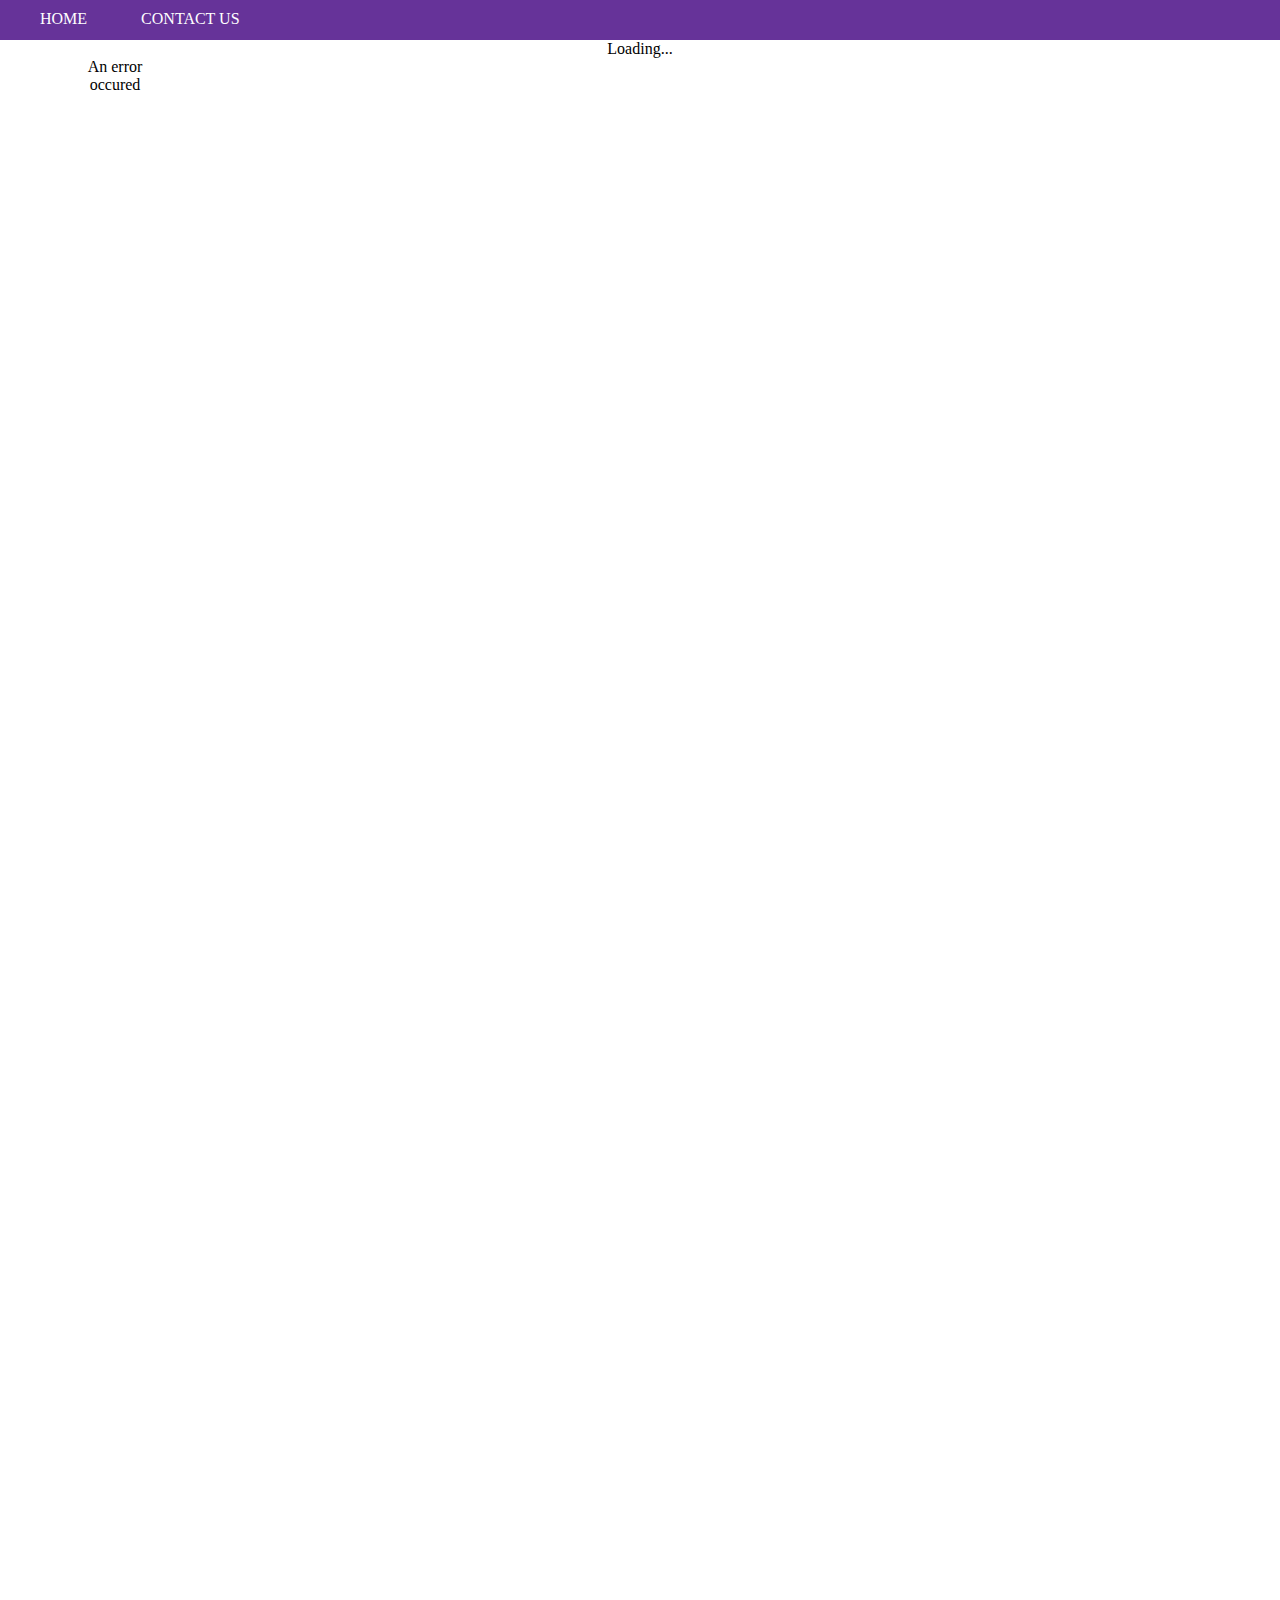
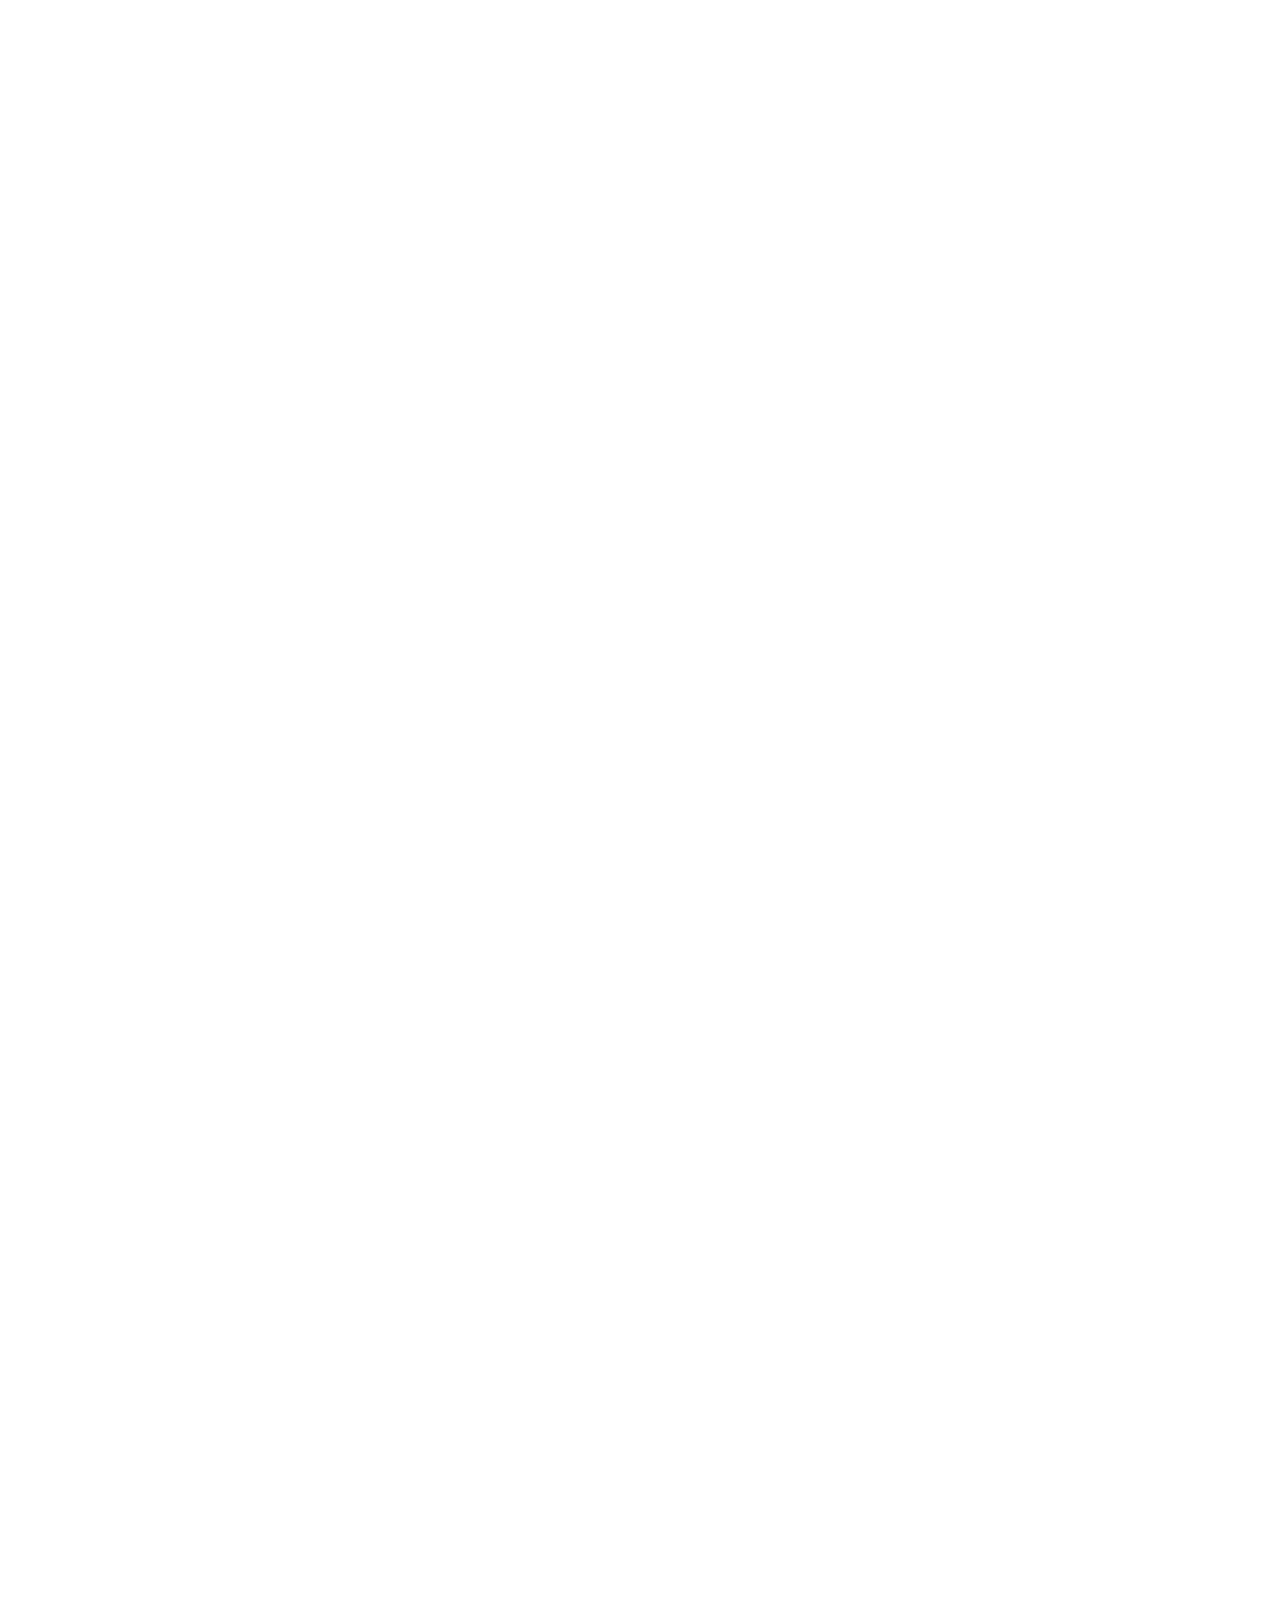
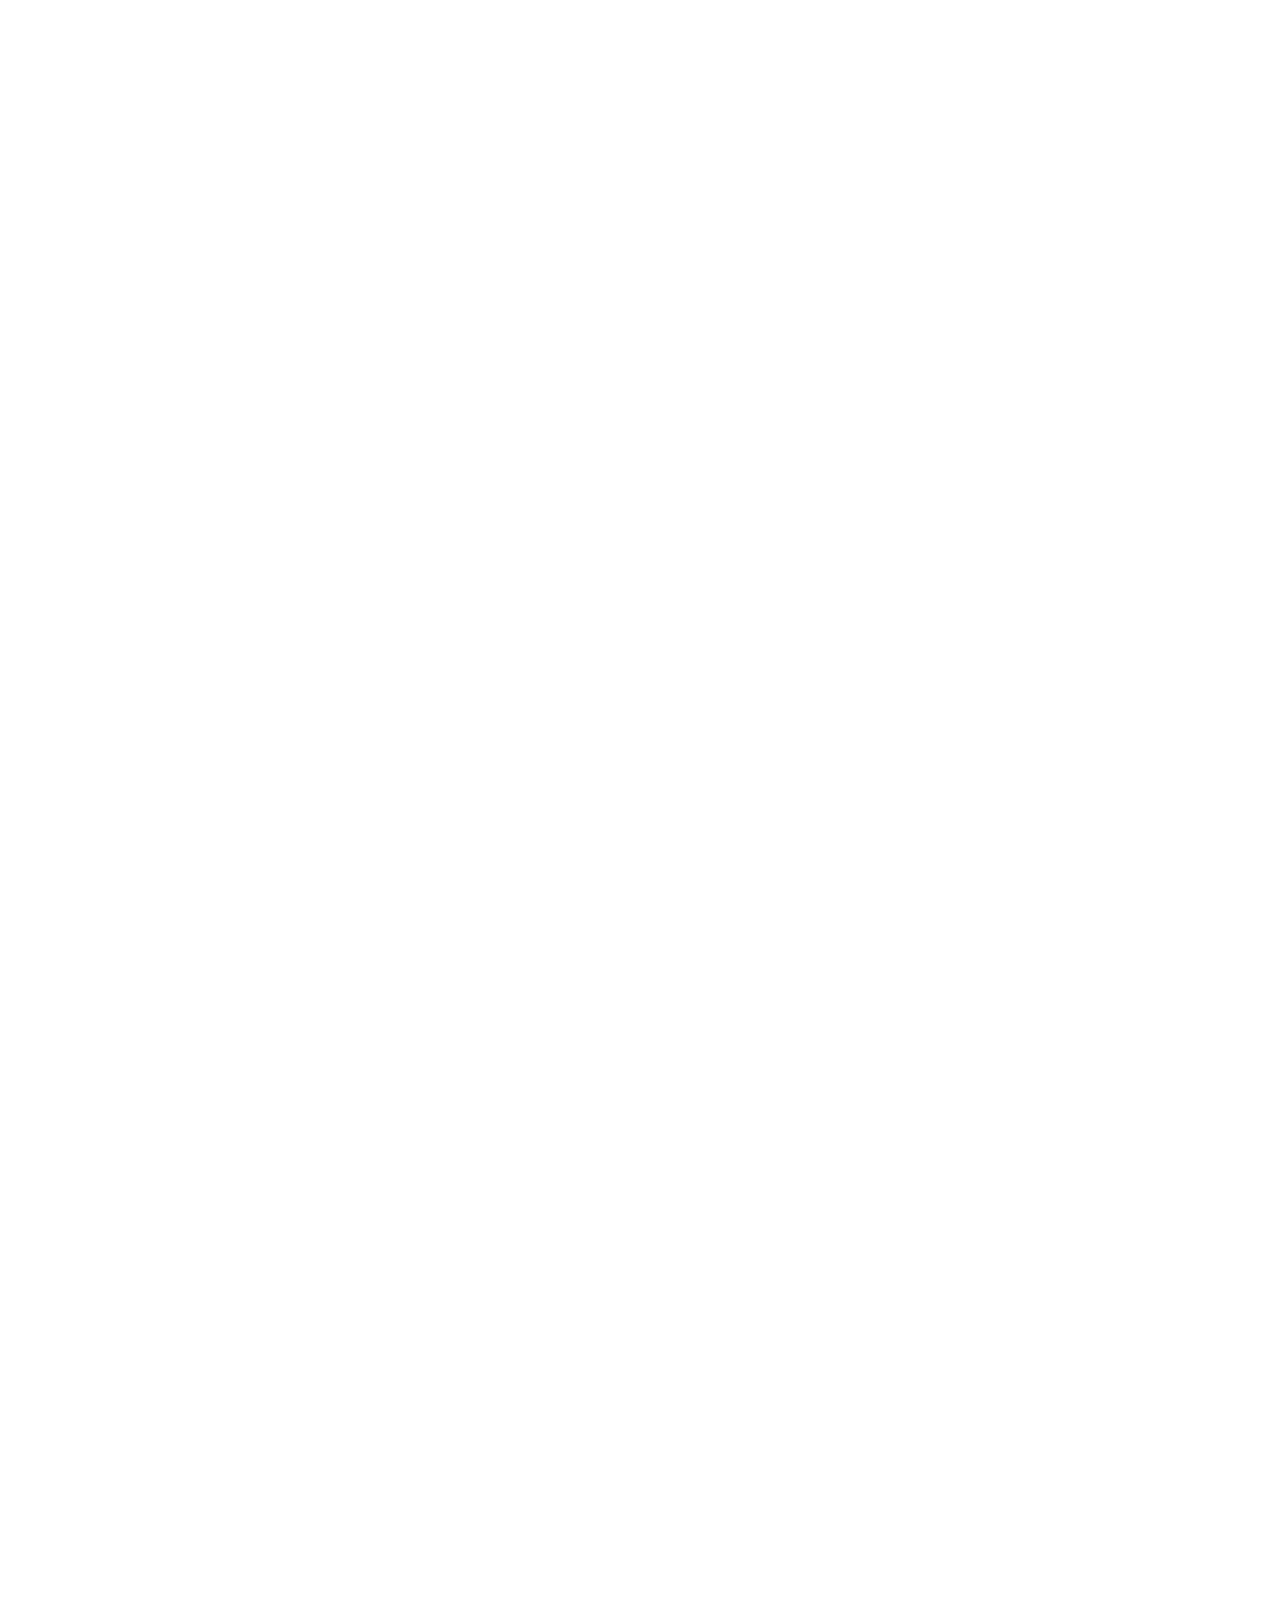
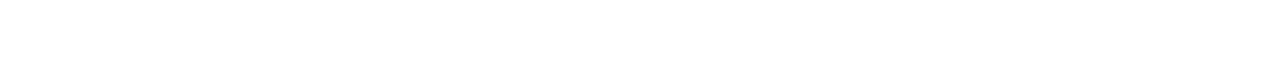
<file: index.html>
<!DOCTYPE html>
<html>

<head>
    <title></title>
    <link rel="stylesheet" href="css/index.css">
</head>

<body>
    <header>
        <nav>
            <ul>
                <a href="index.html">
                    <li>HOME</li>
                </a>
                <a href="contact-us.html">
                    <li>CONTACT US</li>
                </a>
            </ul>
        </nav>
    </header>
    <main>
        <div class="loader">Loading...</div>
        <section class="info-container"></section>
    </main>
    <script src="js/index.js"></script>
</body>

</html>
</file>
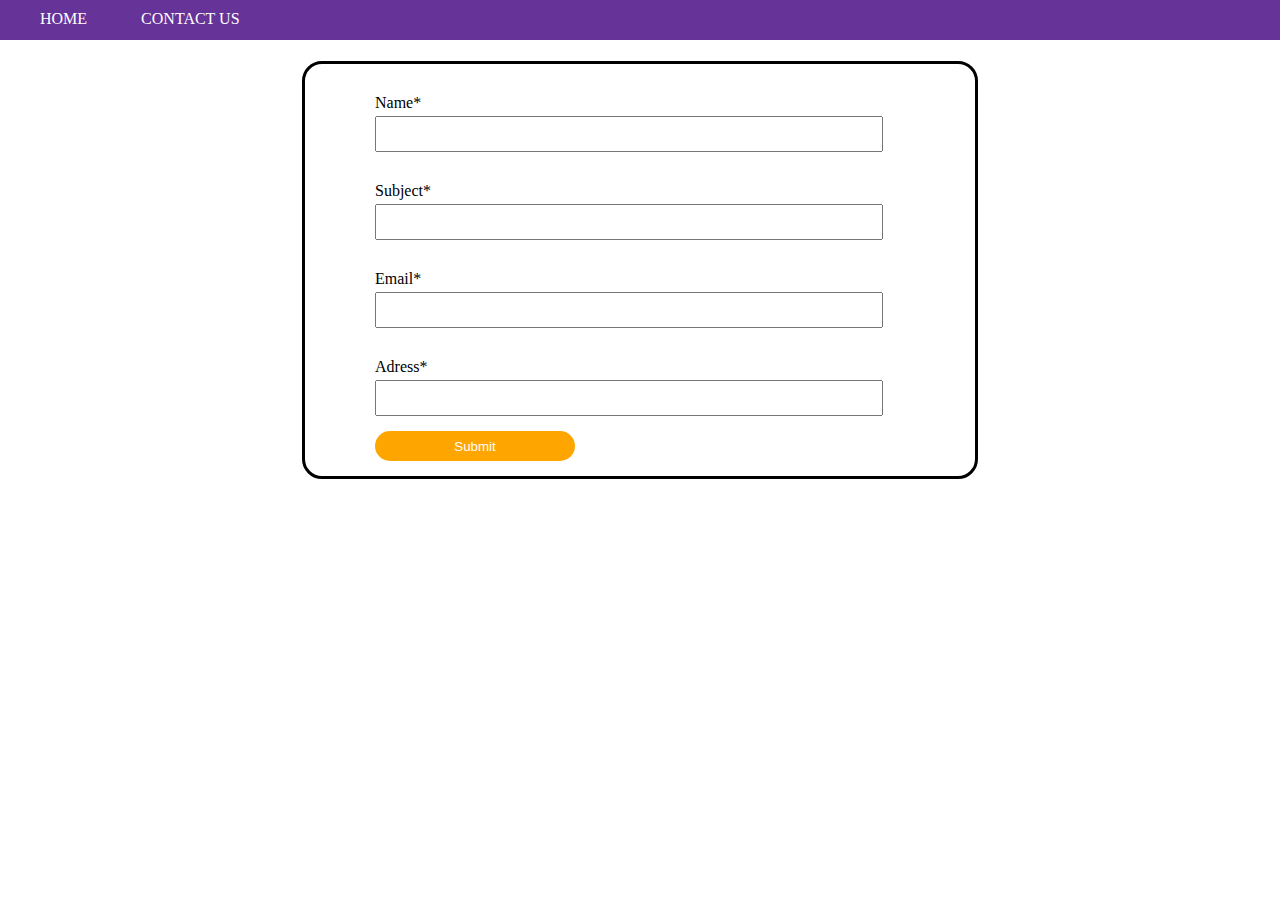
<file: contact-us.html>
<!DOCTYPE html>
<html>

<head>
    <title></title>
    <link rel="stylesheet" href="css/contact-us.css">
</head>

<body>
    <header>
        <nav>
            <ul>
                <a href="index.html">
                    <li>HOME</li>
                </a>
                <a href="contact-us.html">
                    <li>CONTACT US</li>
                </a>
            </ul>
        </nav>
    </header>
    <main>
        <h1></h1>
        <form>
            <div>
                <label>
                    <p>Name*</p>
                    <input type="text" name="name" id="name-input">
                </label>
                <div class="input-error" id="name-error">Please enter name</div>
            </div>
            <div>
                <label>
                    <p>Subject*</p>
                    <input type="text" name="subject" id="subject-input">
                </label>
                <div class="input-error" id="subject-error">Your subject must be at least 10 characters</div>
            </div>
            <div>
                <label>
                    <p>Email*</p>
                    <input type="text" name="email" id="email-input">
                </label>
                <div class="input-error" id="email-error">Please enter a valid email adress</div>
            </div>
            <div>
                <label>
                    <p>Adress*</p>
                    <input type="text" name="adress" id="adress-input">
                    <div class="input-error" id="adress-error">Your adress must be at least 25 characters</div>
                </label>
            </div>
            <button>Submit</button>
        </form>
    </main>
    <script src="js/contact-us.js"></script>
</body>

</html>
</file>
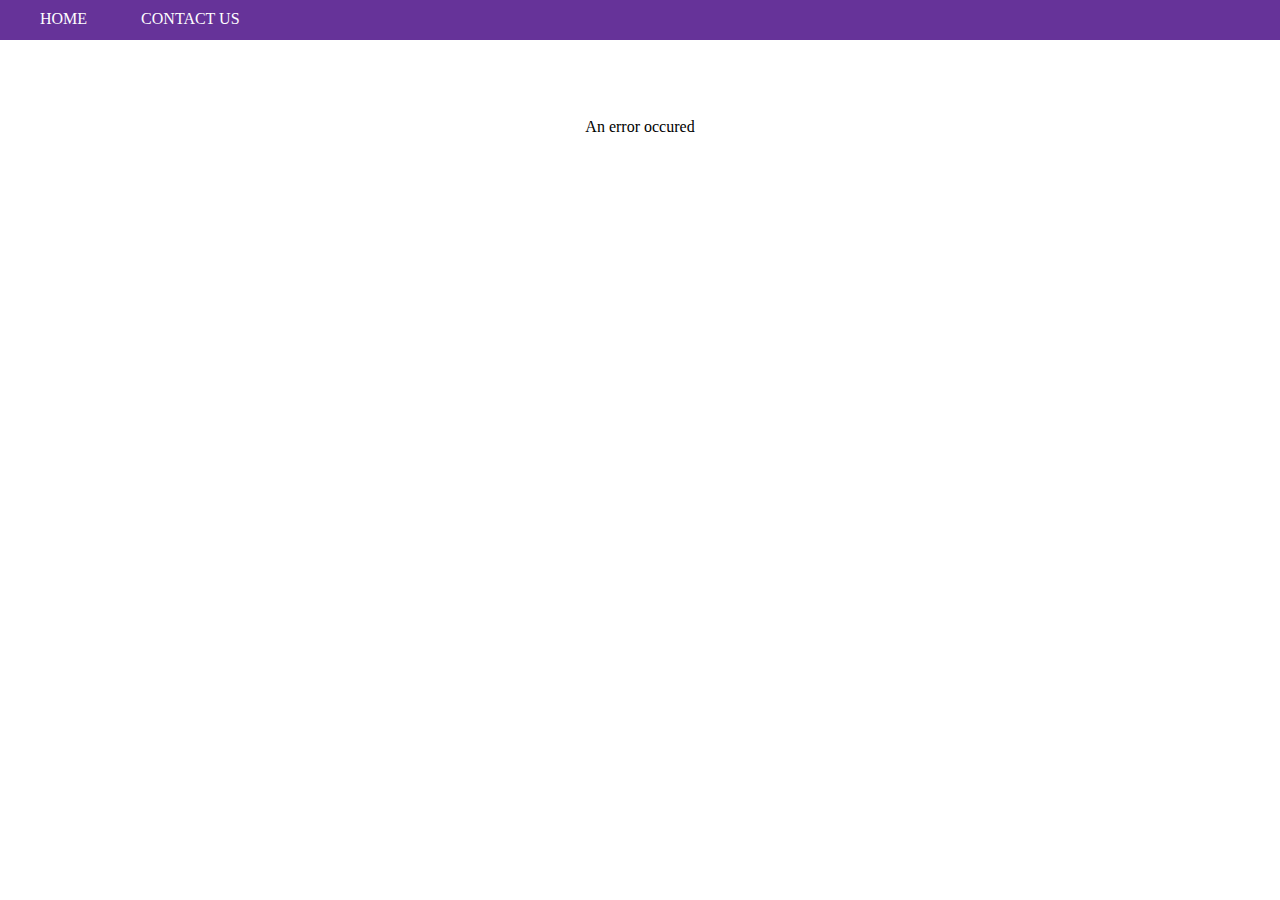
<file: details.html>
<!DOCTYPE html>
<html>

<head>
    <title></title>
    <link rel="stylesheet" href="css/details.css">
</head>

<body>
    <header>
        <nav>
            <ul>
                <a href="index.html">
                    <li>HOME</li>
                </a>
                <a href="contact-us.html">
                    <li>CONTACT US</li>
                </a>
            </ul>
        </nav>
    </header>
    <main>
        <div class="loader">Loading...</div>
        <section class="details-container">
        </section>
        <script src="js/details.js"></script>
    </main>
</body>

</html>
</file>
<file: css/index.css>
.image {
  max-width: 250px;
  max-height: 250px;
}

.info-container {
  text-align: center;
  display: grid;
  grid-template-columns: 100px 100px 100px 100px;
  grid-template-rows: 300px 300px 300px 300px 300px 300px 300px 300px 300px 300px;
  gap: 200px;
  justify-content: center;
  margin-right: 150px;
}

.info {
  margin-top: 100px;
  width: fit-content;
  height: fit-content;
}

.name {
  margin-top: 10px;
  margin-bottom: 50px;
  font-size: 23px;
  font-weight: bold;
}

.gender, .status {
  font-size: 18px;
}

h1 {
  margin-top: 100px;
  margin-bottom: 100px;
  text-align: center;
  font-size: 30px;
}

.loader {
  text-align: center;
}

nav {
  padding-top: 10px;
  width: 100%;
  height: 30px;
  background-color: rebeccapurple;
}

ul {
  display: inline;
}

li {
  display: inline;
  margin-right: 50px;
}

a {
  text-decoration: none;
  color: #fff;
}

.anchor {
  color: black;
  margin: auto;
}

html,
body,
main {
  width: 100%;
  margin: 0px;
  padding: 0px;
}
</file>
<file: css/contact-us.css>
.loader {
  text-align: center;
}

nav {
  padding-top: 10px;
  width: 100%;
  height: 30px;
  background-color: rebeccapurple;
}

ul {
  display: inline;
}

li {
  display: inline;
  margin-right: 50px;
}

a {
  text-decoration: none;
  color: #fff;
}

html,
body,
main {
  width: 100%;
  margin: 0px;
  padding: 0px;
}

form {
  border-style: solid;
  margin-left: auto;
  margin-right: auto;
  width: 600px;
  padding-left: 70px;
  border-radius: 20px;
}

input {
  width: 500px;
  height: 30px;
}

.input-error {
  display: none;
  color: red;
  margin-top: 10px;
}

p {
  margin: 30px 0px 4px 0px;
}

button {
  margin-top: 15px;
  margin-bottom: 15px;
  width: 200px;
  height: 30px;
  border-radius: 15px;
  background-color: orange;
  color: #fff;
  border: none;
}
</file>
<file: css/details.css>
h1 {
  margin-bottom: 30px;
  margin-top: 0px;
}

.image {
  width: 500px;
  height: 500px;
  margin-left: 20px;
}

.details-container {
  display: flex;
  justify-content: center;
  gap: 200px;
  margin-top: 100px;
}

p {
  width: 500px;
  margin-top: 30px;
  font-size: 20px;
}

.details-text {
  margin-top: 0px;
}

nav {
  position: fixed;
  padding-top: 10px;
  width: 100%;
  height: 30px;
  background-color: rebeccapurple;
}

ul {
  display: inline;
}

li {
  display: inline;
  margin-right: 50px;
}

a {
  text-decoration: none;
  color: #fff;
}

html,
body,
main {
  width: 100%;
  margin: 0px;
  overflow-x: hidden;
}

.loader {
  text-align: center;
}
</file>
